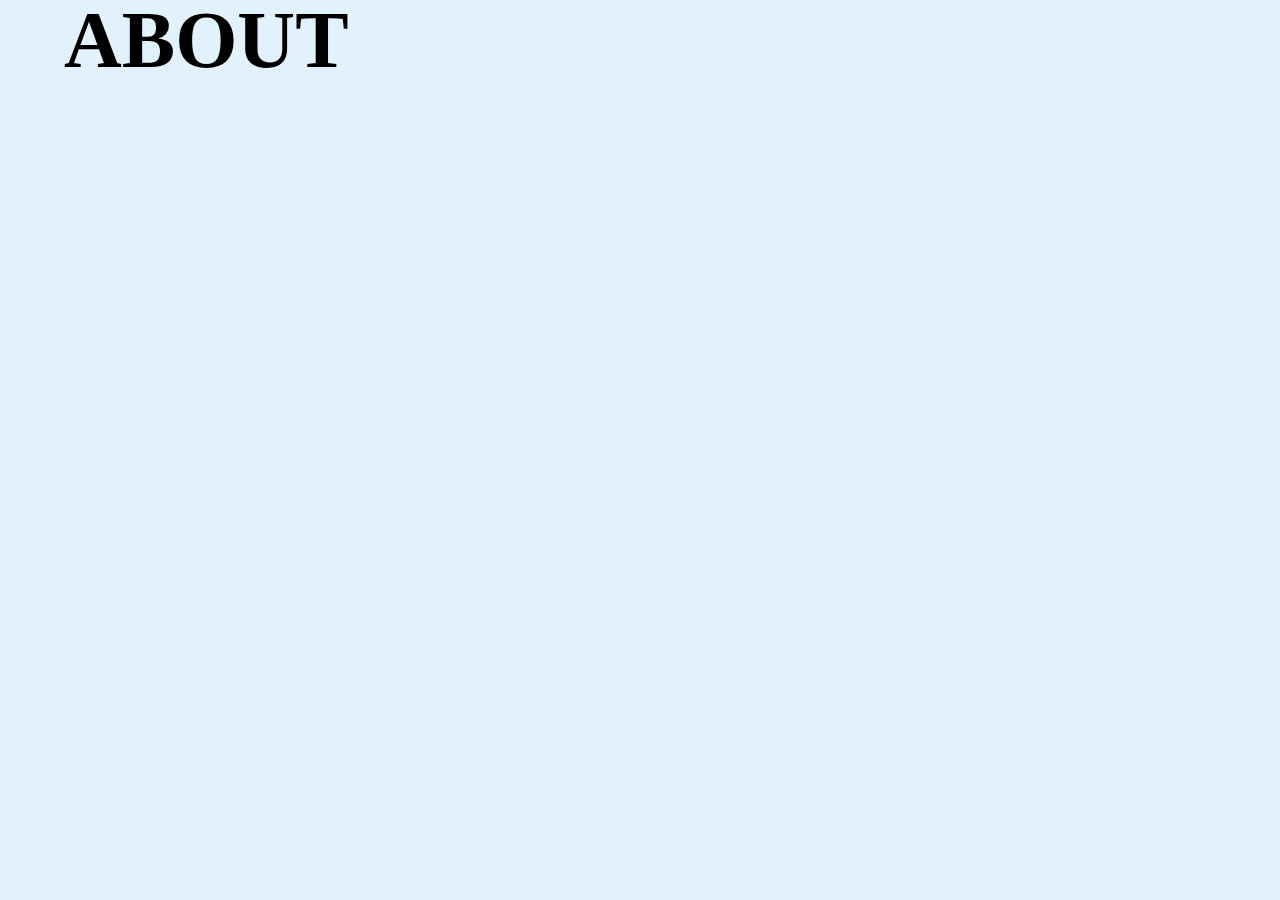
<file: about.html>
<!DOCTYPE html>
<html lang="en">
<head>
    <meta charset="UTF-8">
    <meta name="viewport" content="width=device-width, initial-scale=1.0">
    <link rel="stylesheet" type="text/css" href="style/index.css"/>
    <title>Document</title>
</head>
<body>
    <h1> ABOUT </h1>
</body>
</html>
</file>
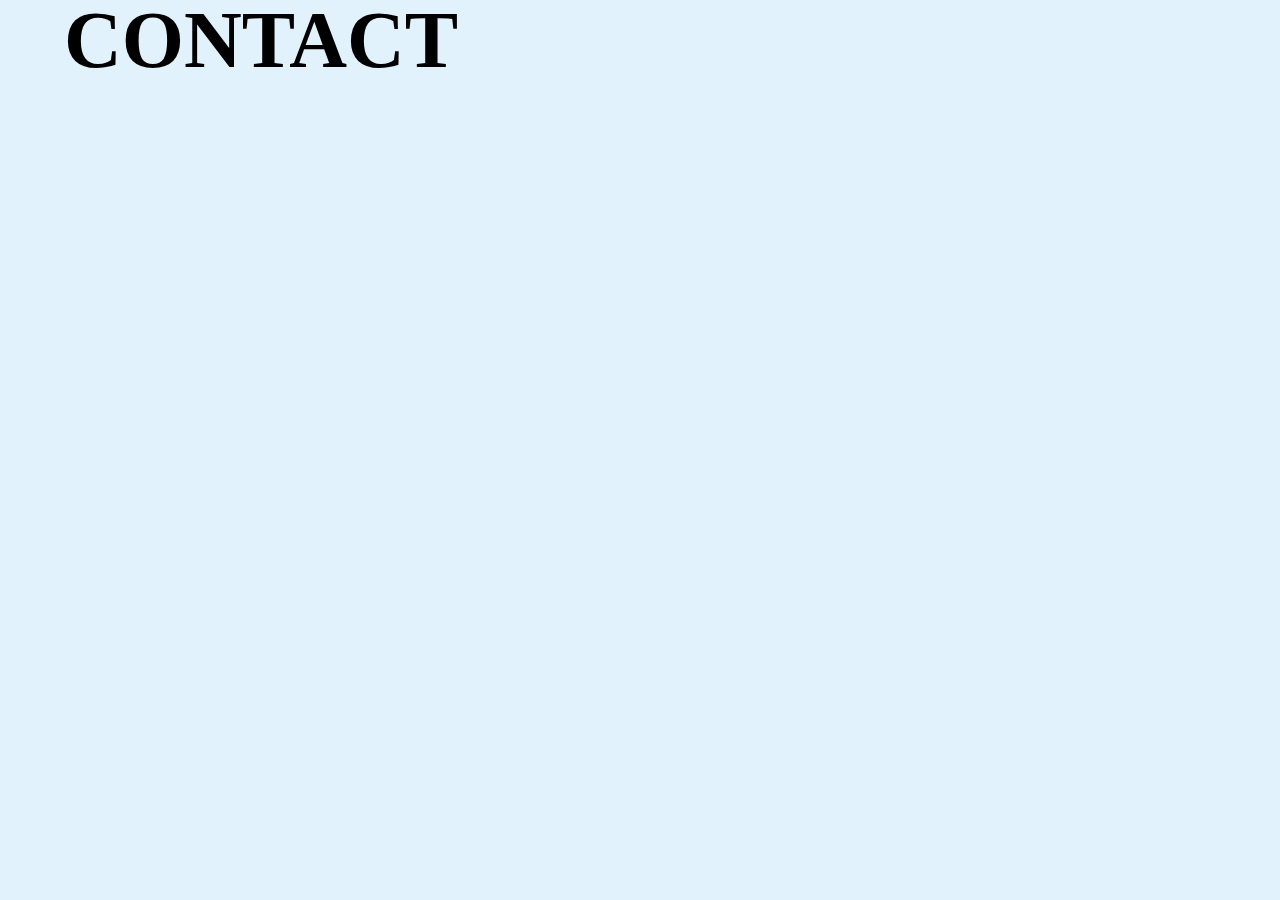
<file: contact.html>
<!DOCTYPE html>
<html lang="en">
<head>
    <meta charset="UTF-8">
    <meta name="viewport" content="width=    <h1> ABOUT </h1>, initial-scale=1.0">
    <link rel="stylesheet" type="text/css" href="style/index.css"/>
    <title>Document</title>
</head>
<body>
    <h1> CONTACT </h1>
</body>
</html>
</file>
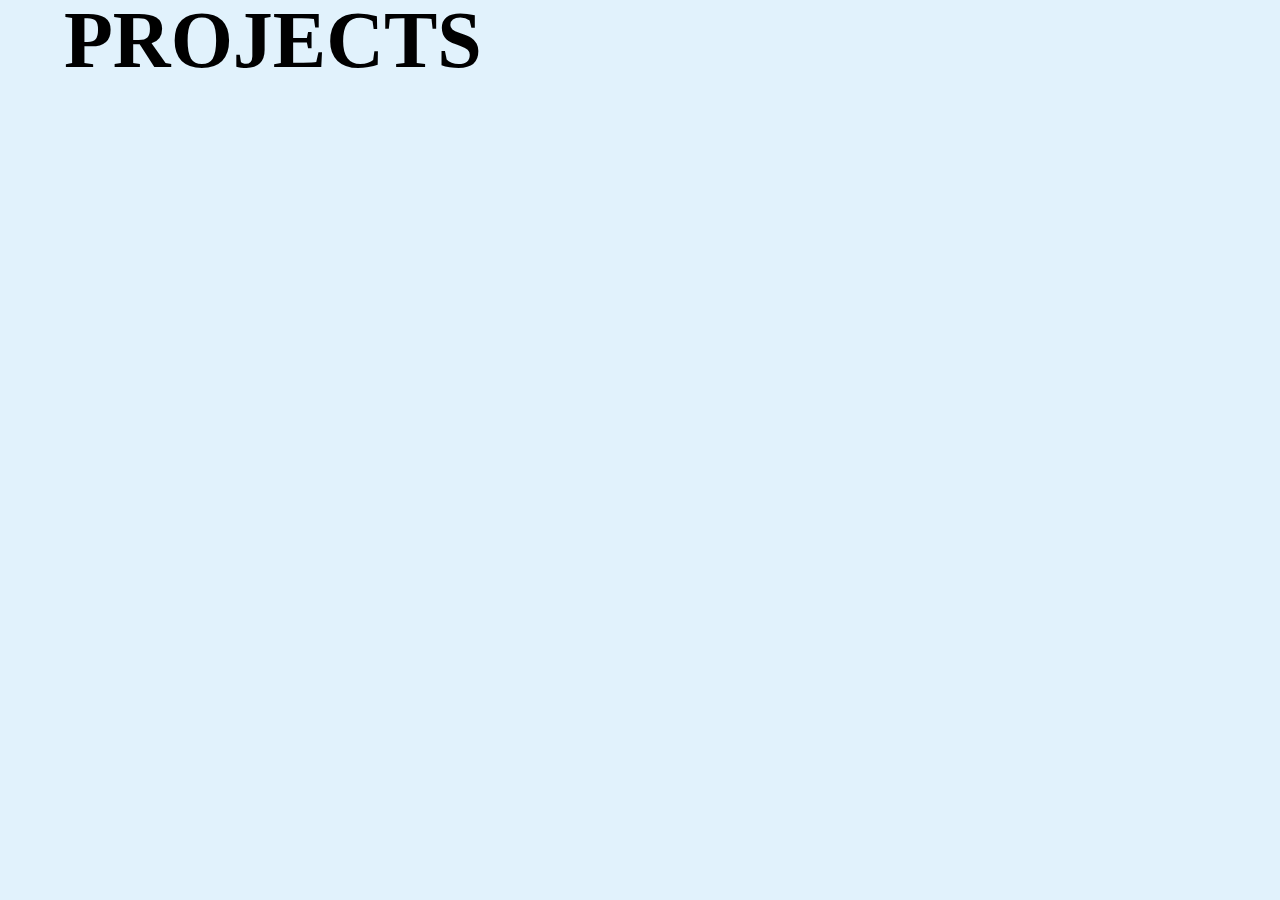
<file: projects.html>
<!DOCTYPE html>
<html lang="en">
<head>
    <meta charset="UTF-8">
    <meta name="viewport" content="width=device-width, initial-scale=1.0">
    <link rel="stylesheet" type="text/css" href="style/index.css"/>
    <title>Document</title>
</head>
<body>
    <h1> PROJECTS </h1>
</body>
</html>
</file>
<file: style/index.css>
/* http://meyerweb.com/eric/tools/css/reset/ 
   v2.0 | 20110126
   License: none (public domain)
*/

html, body, div, span, applet, object, iframe,
h1, h2, h3, h4, h5, h6, p, blockquote, pre,
a, abbr, acronym, address, big, cite, code,
del, dfn, em, img, ins, kbd, q, s, samp,
small, strike, strong, sub, sup, tt, var,
b, u, i, center,
dl, dt, dd, ol, ul, li,
fieldset, form, label, legend,
table, caption, tbody, tfoot, thead, tr, th, td,
article, aside, canvas, details, embed, 
figure, figcaption, footer, header, hgroup, 
menu, nav, output, ruby, section, summary,
time, mark, audio, video {
	margin: 0;
	padding: 0;
	/* border: 0; */
	font-size: 100%;
	font: inherit;
	vertical-align: baseline;
}
/* HTML5 display-role reset for older browsers */
article, aside, details, figcaption, figure, 
footer, header, hgroup, menu, nav, section {
	display: block;
}
body {
	line-height: 1;
}
ol, ul {
	list-style: none;
}
blockquote, q {
	quotes: none;
}
blockquote:before, blockquote:after,
q:before, q:after {
	content: '';
	content: none;
}
table {
	border-collapse: collapse;
	border-spacing: 0;
}
/* Add CSS styling here */
/* color palette: main/bg: #e1f2fc secondary: #faf6b9 dark/text: #77158f */
*{
    box-sizing:border-box;
    max-width:100%;
}
html{
    font-size: 62.5%;
    font-family:'Neuton', serif;
    font-weight: 700;
}
body{
    background-color: #e1f2fc;
    font-size: 1.6rem;
    max-width: 100%;
}
header{
    background-color: #77158f;
    color: #e1f2fc;
}
h1{
    font-size: 5em;
    margin-left: 5%;
    font-weight: 800;
}
nav{
    display: flex;
    justify-content: space-evenly;
    margin: 3%;
    padding: 0 3%;
    width: 85%;
}
a{
    background-color: darkslategrey;
    color:#e1f2fc;
    font-size: 2em;
    text-decoration: none;
    padding: 0 5%;
    border: 2px solid #faf6b9;
    border-radius: 15px;
    transition: 1s;
}
h2{
    font-size: 2.5em;
}
.info{
    width:100%;
    display: flex;
    flex-wrap: wrap;
    justify-content: space-around;
}
.infoText{
    display: flex;
    flex-direction: column;
    justify-content: space-evenly;
    width: 43%;
}
.infoText > *{
    margin: 2% 0;
}
.infoText p{
    font-size:1.5em;
    max-width: 80%;
}
.mainPhoto{
    width: 45%;
}
.mainPhoto img{
    width: 85%;
    margin: 2%;
}
.button{
    text-align:center;
    width: 60%;
    padding-bottom: 1.5%;
    transition: .75s;
}
a:hover{
    color:darkslategrey;
    background-color:#e1f2fc;
    border: 2px solid #faf6b9;
}
.projects{
    display: flex;
    flex-wrap: wrap;
    justify-content: space-around;
    align-items: center;
}
.projects div{
    width:24%;
    margin: 2% auto;
}
.projects img{
    width:100%;
    margin: 2%;
}
.projects p{
    text-align: center;
    font-size: 2em;
}
footer{
    display: flex;
    flex-direction: column;
    background-color: #77158f;
}
footer h2{
    font-size: 3em;
    color: #e1f2fc;
    text-align: center;
}
footer a{
    margin: 1% auto;
    padding-top:1%;
    max-width:33%;
}

/* media queries: 800px and 500px */
@media(max-width:800px){
    header{
        max-width:100%;
    }
    nav{
        flex-direction: column;
        justify-content: center;
        text-align: center;
        align-items: center;
        margin: 0 auto;
    }
    nav > *{
        margin: 0.5% auto;
        width: 30%;
    }
    h1{
        font-size: 2.5em;
        text-align: center;
    }
    h2{
        font-size: 2em;
    }
    a{
        font-size: 1.5em;
    }
    .info{
        flex-direction: column;
        align-items: center;
        text-align: center;
        margin: 0 auto;
    }
    .info a{
        padding-top:1%;
    }
    .infoText{
        align-items: center;
        width: 95%;
    }
    .button{
        width:33.33%
    }
    .projects div{
        width:45%;
    }
    .projects p{
        font-size: 1.5em;
    }
}
/* end 800px media */
@media(max-width:500px){
    .projects div{
        width: 78%;
    }
}
/* end 500px media */
</file>
